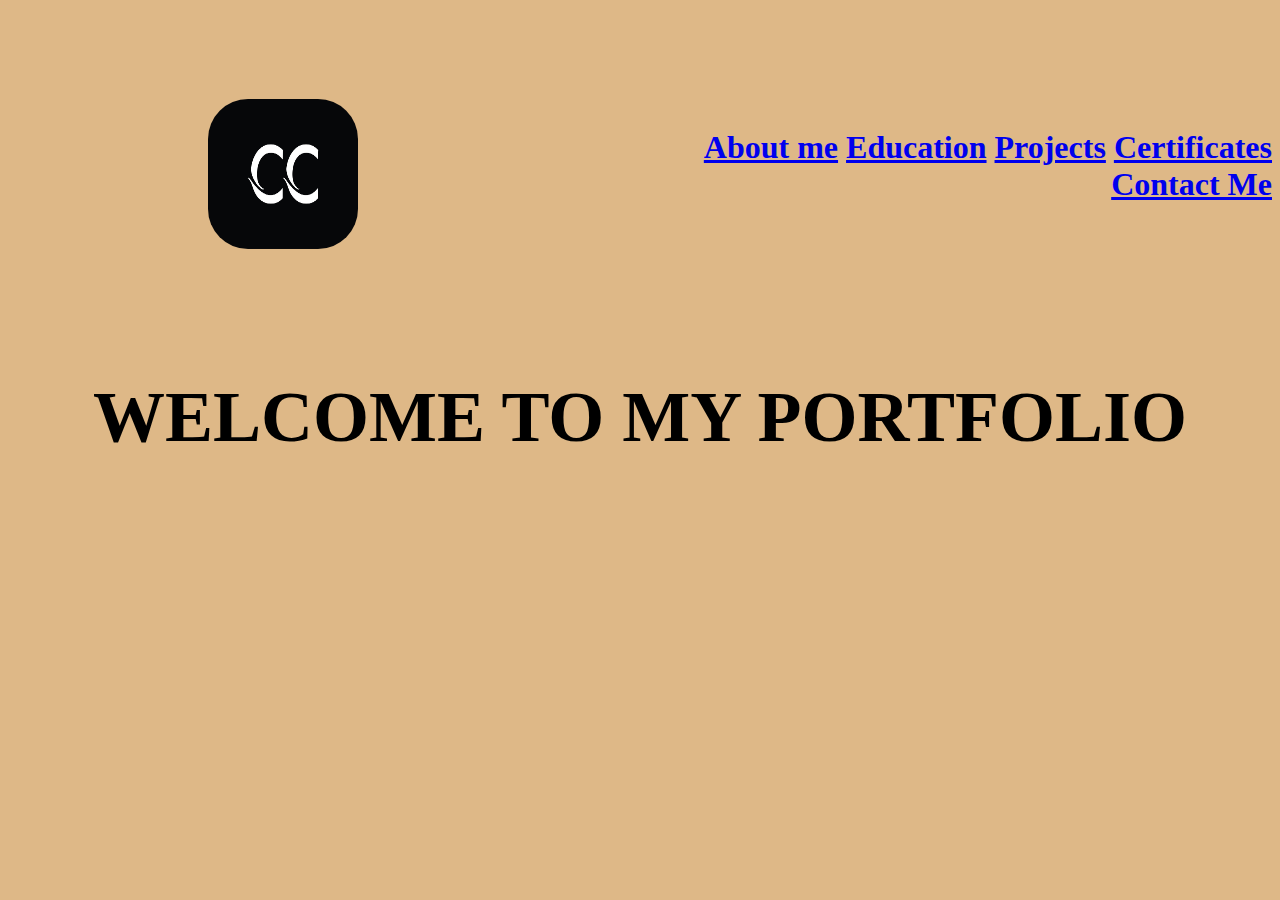
<file: index.html>
<!DOCTYPE html>
<html lang="en">
<head>
    <title>My portfolio</title>
    <link rel="stylesheet" type="text/css" href="style.css">
    <style>
        img{
            width: 150px;
            height:150px;
            margin-left: 100px; 
            border-radius: 40px;  
        }
        aside{
            text-align: center;
            margin-bottom: -200px;
            margin-left: 500px;
            padding-top:100px ;            
            
        }
        h1{
            margin-left: 100px;
        }
        h2{
            text-align:left;
            font-size:50px;
            padding-right:550px;
            margin-top: -100px;
        }
        p{
            margin-top: -10px;
        }
    </style>
</head>
<body>
    <aside>
    <h1 style="text-align: right;font-family: cursive;">
    <a href="about_me.html" >About me</a>   
    <a href="education.html">Education</a>
    <a href="project.html">Projects</a>
    <a href="certificates.html">Certificates</a>
    <a href="contact me.html">Contact Me</a>
    </h1>
</aside>
    <h1 style="text-align:left">
    <br><br>
    <img src="ccc.jpg" alt="" ></h1>

    <br><br><br><br><br><br>
<p style="text-align: center;font-size: 450%;"><b>WELCOME TO MY PORTFOLIO</b></p>


</body>
</html>
</file>
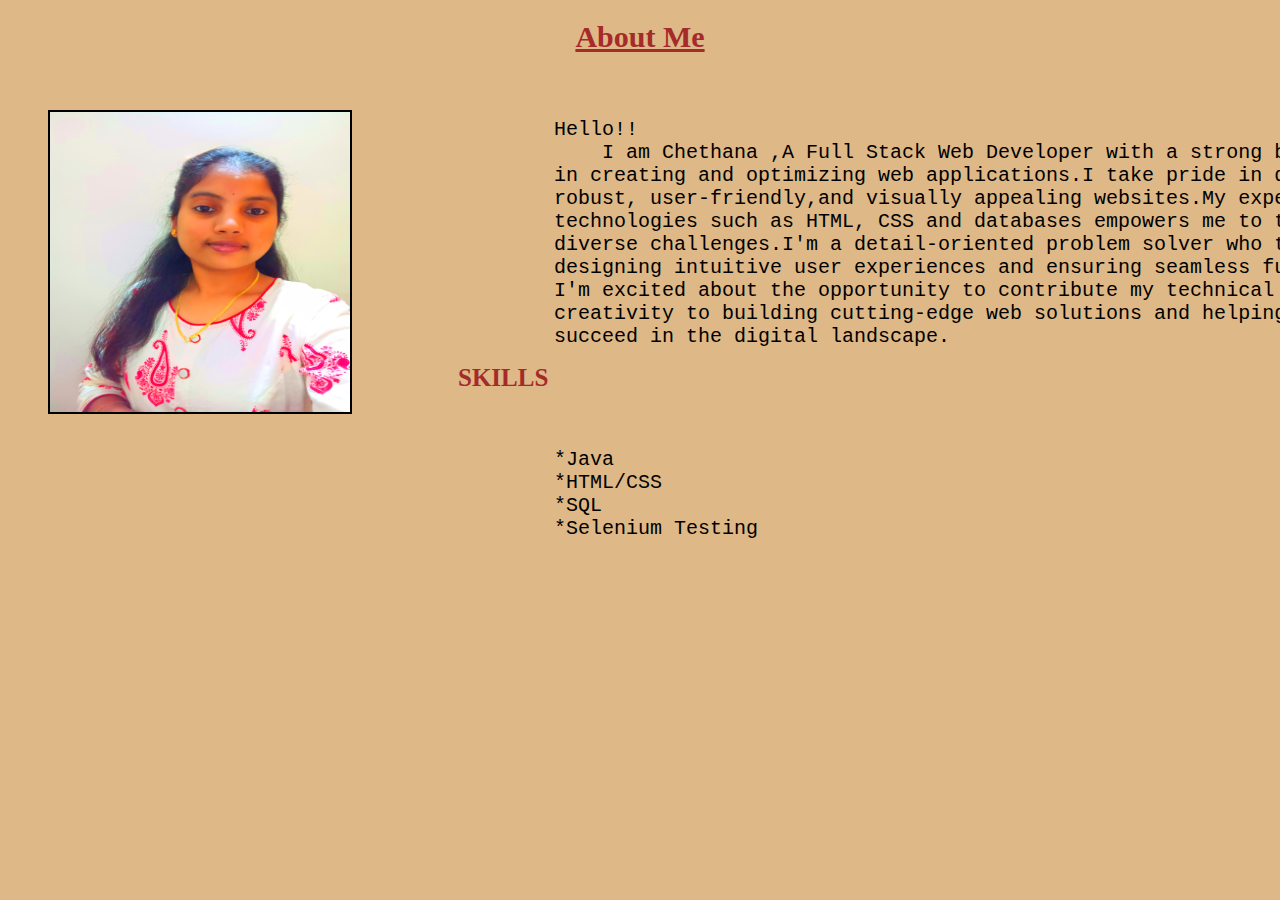
<file: about_me.html>
<!DOCTYPE html>
<html lang="en">
<head>
    <title>About Me</title>
    <link rel="stylesheet" type="text/css" href="style.css">
    <style>
        h1{
            font-size: 30px;
            color: brown;
            font-family: cursive;
            text-align: center;
        }
    img{
        border: 2px solid black;
        margin-left:40px ;
        width:300px;
        height:300px
    }
    pre{
        margin-left: 450px;
        margin-top: -300px;
        font-size: 20px;
    }
    h2{
        color: brown;
        font-size: 25px;
        font-family: cursive;
        text-align: left;
        margin-top: -30px;
        margin-bottom: 10px;
    }
</style>
</head>
<body>
    <h1><u>About Me</u></h1>
    <br><br>
    <img src="20220831_191246.jpg">
    <pre>
        Hello!!
            I am Chethana ,A Full Stack Web Developer with a strong background 
        in creating and optimizing web applications.I take pride in delivering 
        robust, user-friendly,and visually appealing websites.My expertise in 
        technologies such as HTML, CSS and databases empowers me to tackle 
        diverse challenges.I'm a detail-oriented problem solver who thrives on 
        designing intuitive user experiences and ensuring seamless functionality. 
        I'm excited about the opportunity to contribute my technical skills and 
        creativity to building cutting-edge web solutions and helping businesses 
        succeed in the digital landscape.

        <h2>SKILLS</h2>

        *Java
        *HTML/CSS
        *SQL
        *Selenium Testing

    </pre>
    
</body>
</html>
</file>
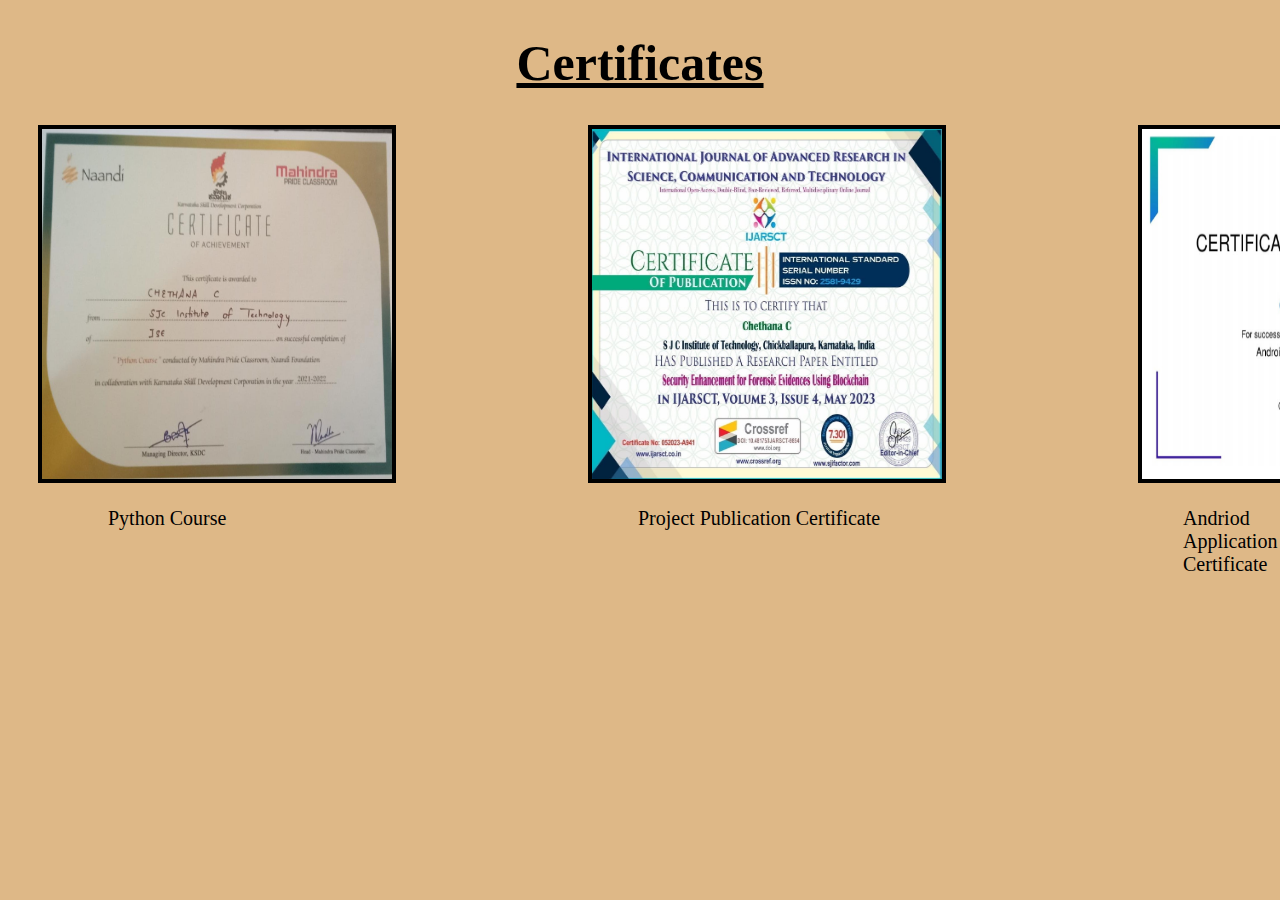
<file: certificates.html>
<!DOCTYPE html>
<html lang="en">
<head>

    <title>certificates</title>
    <link rel="stylesheet" type="text/css" href="style.css">
    <style>
        h1{
            text-align: center;
            font-family: cursive;
            font-size: 50px;
        }
        img{
            border: 4px solid black;
            width: 350px;
            height:350px;
            margin-left:30px;
        }
        p{
            font-size: 20px;
            text-align: left;
            margin-left: 100px;
        }
        aside{
            margin-left: 550px;
            margin-top: -425px;
        }
        #one{
            margin-left: 1100px;
            margin-top: -425px;
        }
        .two{
            margin-left: 80px;
        }
        .three{
            margin-left: 75px;
        }
    </style>

</head>
<body>
    <h1><u>Certificates</u></h1>

    <img src="certificate1.png"><p>Python Course</p>
<aside>
    <img src="certificate2.jpeg"><p class="two">Project Publication Certificate</p>
    </aside>
    <aside id="one">
    <img src="certificate3.jpeg"><p class="three">Andriod Application Certificate</p>
    </aside>
</body>
</html>
</file>
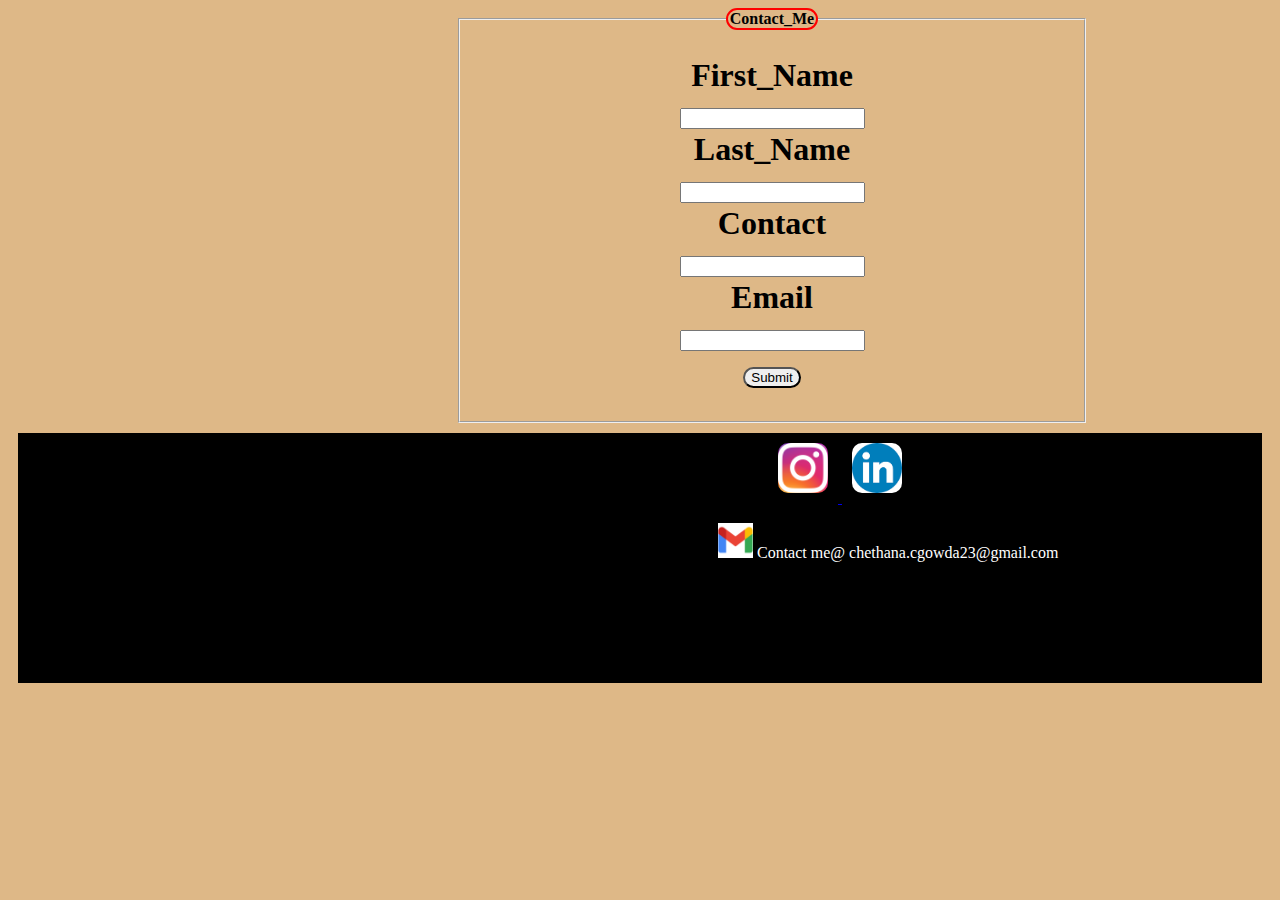
<file: contact me.html>
<!DOCTYPE html>
<html lang="en">
<head>
    <title>Contact_Me</title>
    <link rel="stylesheet" type="text/css" href="style.css">
    <style>
    h1{
        text-align: center;
        
    }
    fieldset{
        text-align: center;
        width: 600px;
        margin-left: 450px;
    }
    #footer{
        background-color: black;
        margin:10px;
        clear: both;
        height: 250px;
        
    }
    .Instagram{
        padding: 10px;
        width: 60px;
        text-decoration: none;
        color: black;
        text-align: center;
        margin-left: 750px;    
    }
   
    .Linkedin{
        padding: 10px;
        width: 60px;
        text-decoration: none;
        color: black;
        text-align: center;     
        
    }
    p{
        color: white;
        margin-left: 700px;
        margin-bottom: 200px;
        padding-top: 0px;
    }
    img{
        width:35px;
        height: 35px;

    }
   
</style>
</head>
<body>
    <fieldset><legend><b>Contact_Me</b></legend>
    <form action="message.html">
   <h1>
    <label for="name"> First_Name</label><br>
    <input type="text"  id="name" name="fname">
    <br>
    <label for="name"> Last_Name</label><br>
    <input type="text"  id="name" name="lname">
    <br>

    <label for="contact"> Contact</label><br>
    <input type="tels" id="contact" name="contact" pattern="[0-9]{3}[0-9]{3}[0-9]{4}">
    <br>
    <label1 for="email">Email</label1><br>
    <input type="email" id="email" name="email">

<br>
    <input type="submit">
</fieldset>
</h1>

<div id="footer">
    <a href="https://www.instagram.com/chethu_cgowda/">
        <img class="Instagram" src="insta.png" style="width: 50px;height: 50px; border-radius: 20px;">
    </a>
    <a href="https://www.linkedin.com/in/chethana-c-863734204?utm_source=share&utm_campaign=share_via&utm_content=profile&utm_medium=android_app">
        <img class="Linkedin" src="linkedin.png" style="width: 50px;height: 50px; border-radius: 20px;">
    </a>
    <p><img src="gmail.png" alt="">       Contact me@ chethana.cgowda23@gmail.com</p>
    
</div>
    
</body>
</html>
</file>
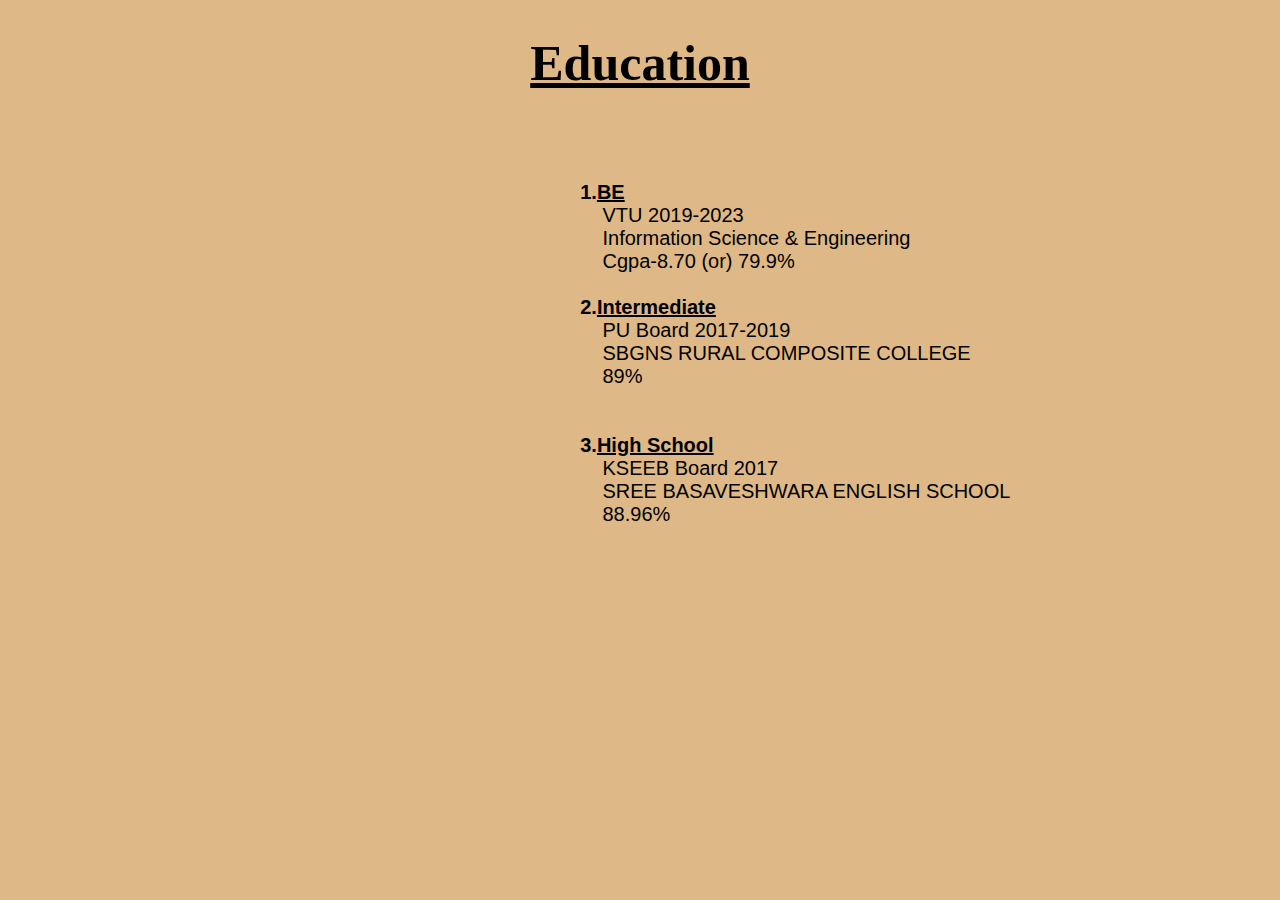
<file: education.html>
<!DOCTYPE html>
<html lang="en">
<head>
    <title>Educational Details</title>
    <link rel="stylesheet" type="text/css" href="style.css">
    <style>
        h1{
            text-align: center;
            font-size: 50px;
            font-family: cursive;
        }
        pre{
            margin-left: 550px;
            font-family:'Gill Sans', 'Gill Sans MT', Calibri, 'Trebuchet MS', sans-serif, Times, serif;
            font-size: 20px;
        }
    </style>
</head>
<body>

    <h1><u>Education</u></h1>
    <br><br>
    <pre>
    <b>1.<u>BE</u></b>
        VTU 2019-2023
        Information Science & Engineering 
        Cgpa-8.70 (or) 79.9%

    <b>2.<u>Intermediate</u></b>
        PU Board 2017-2019
        SBGNS RURAL COMPOSITE COLLEGE
        89%<br>

    <b>3.<u>High School</u></b>
        KSEEB Board 2017
        SREE BASAVESHWARA ENGLISH SCHOOL
        88.96%
    
    </pre>
</body>
</html>
</file>
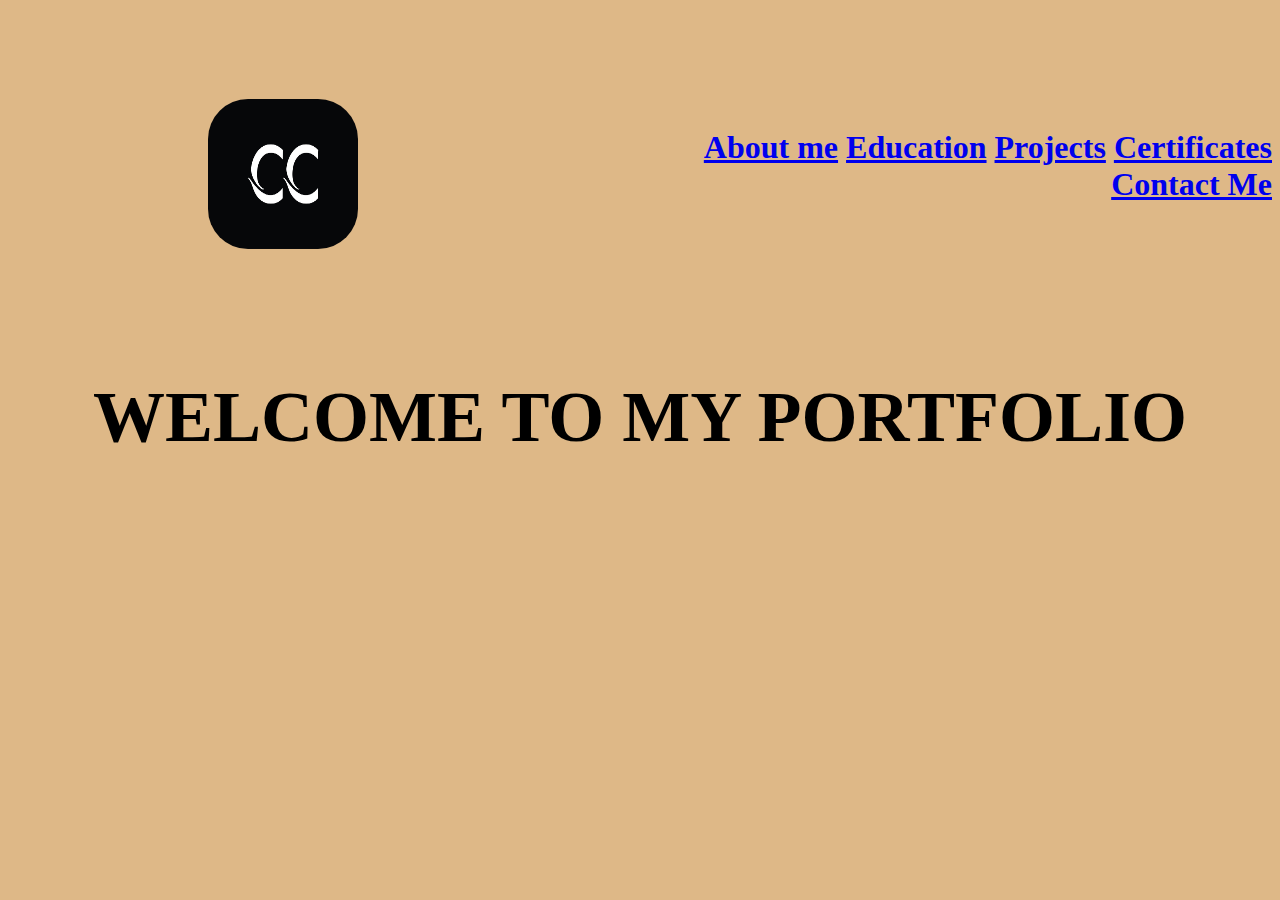
<file: My portfolio.html>
<!DOCTYPE html>
<html lang="en">
<head>
    <title>My portfolio</title>
    <link rel="stylesheet" type="text/css" href="style.css">
    <style>
        img{
            width: 150px;
            height:150px;
            margin-left: 100px; 
            border-radius: 40px;  
        }
        aside{
            text-align: center;
            margin-bottom: -200px;
            margin-left: 500px;
            padding-top:100px ;            
            
        }
        h1{
            margin-left: 100px;
        }
        h2{
            text-align:left;
            font-size:50px;
            padding-right:550px;
            margin-top: -100px;
        }
        p{
            margin-top: -10px;
        }
    </style>
</head>
<body>
    <aside>
    <h1 style="text-align: right;font-family: cursive;">
    <a href="about_me.html" >About me</a>   
    <a href="education.html">Education</a>
    <a href="project.html">Projects</a>
    <a href="certificates.html">Certificates</a>
    <a href="contact me.html">Contact Me</a>
    </h1>
</aside>
    <h1 style="text-align:left">
    <br><br>
    <img src="ccc.jpg" alt="" ></h1>

    <br><br><br><br><br><br>
<p style="text-align: center;font-size: 450%;"><b>WELCOME TO MY PORTFOLIO</b></p>


</body>
</html>
</file>
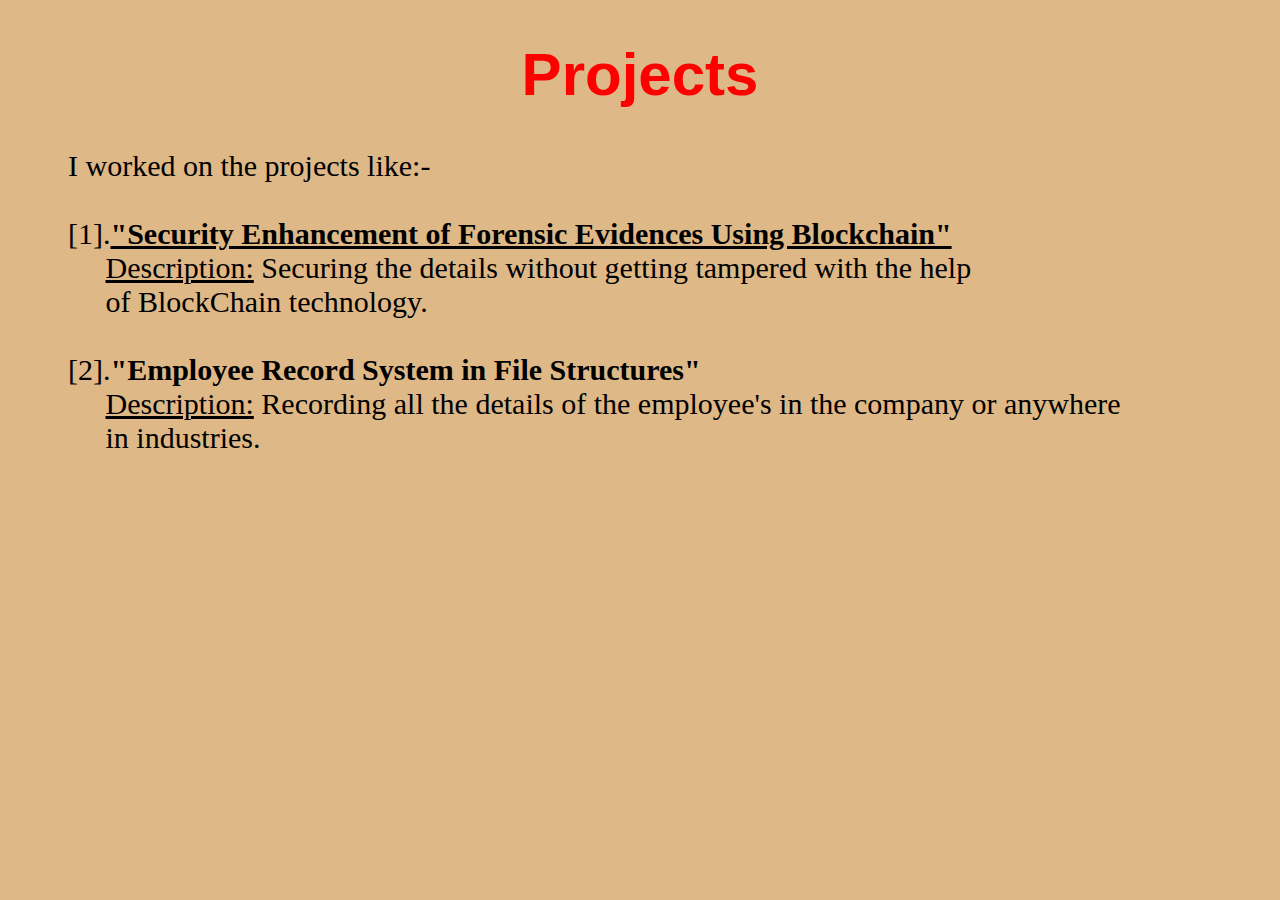
<file: project.html>
<!DOCTYPE html>
<html lang="en">
<head>
    <title>Projects</title>
    <link rel="stylesheet" type="text/css" href="style.css">
    <style>
        pre{
            font-size: 30px;
            font-family: cursive;
        }
        h1{
            color: red;
            text-align: center;
            font-family: 'Gill Sans', 'Gill Sans MT', Calibri, 'Trebuchet MS', sans-serif;
            font-size: 60px;
        }
    </style>
</head>
<body>
    <h1>Projects</h1>
    <pre>
        I worked on the projects like:-

        [1].<b><u>"Security Enhancement of Forensic Evidences Using Blockchain"</u></b>
             <u>Description:</u> Securing the details without getting tampered with the help
             of BlockChain technology.

        [2].<b>"Employee Record System in File Structures"</b>
             <u>Description:</u> Recording all the details of the employee's in the company or anywhere
             in industries.
    </pre>
    
</body>
</html>
</file>
<file: style.css>
body{
    background-color:burlywood;
}
legend{
    border: 2px solid red;
    border-radius: 40px;
}
input[type="submit"] {
  
    border-radius: 40px;

  }
  
 
  input[type="submit"]:hover {
    background-color: #0056b3;
  }
</file>
